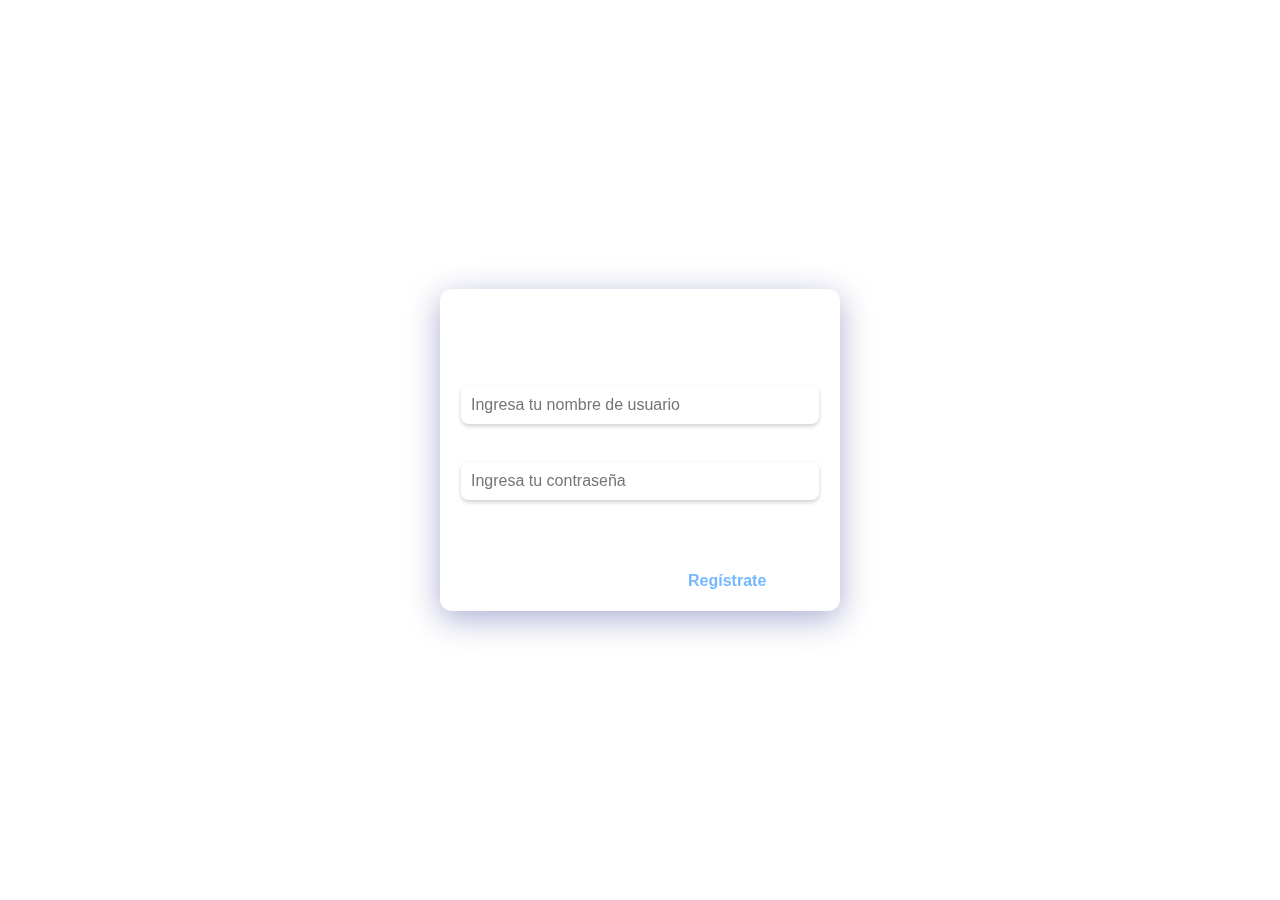
<file: Login.html>
<!DOCTYPE html>
<html lang="es">
<head>
<meta charset="UTF-8">
<meta name="viewport" content="width=device-width, initial-scale=1.0">
<title>Página de Inicio de Sesión</title>
<link rel="stylesheet" href="css/register.css">
</head>
<body>
    <div class="background"></div>
    <div class="container">
        <div class="form-container">
            <h2>Iniciar Sesión</h2>
            <form id="login-form">
                <div class="input-group">
                    <label for="login-username">Nombre de Usuario</label>
                    <input type="text" id="login-username" name="login-username" placeholder="Ingresa tu nombre de usuario" required>
                </div>
                <div class="input-group">
                    <label for="login-password">Contraseña</label>
                    <input type="password" id="login-password" name="login-password" placeholder="Ingresa tu contraseña" required>
                </div>
                <button type="submit">Iniciar Sesión</button>
                <p>¿No tienes una cuenta? <a href="register.html">Regístrate</a></p>
            </form>
        </div>
    </div>
    <script src="js/script.js"></script>
</body>
</html>
</file>
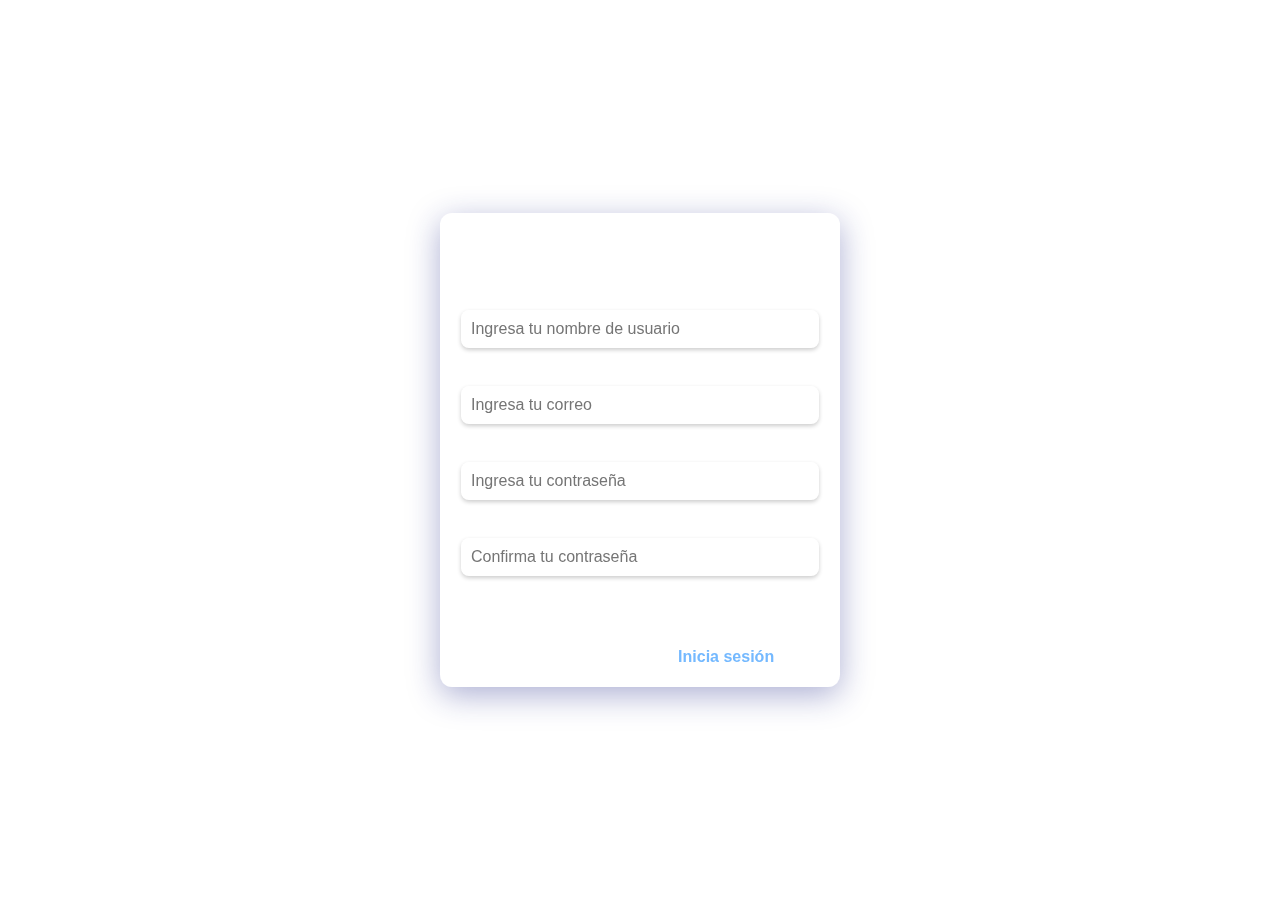
<file: register.html>
<!DOCTYPE html>
<html lang="es">
<head>
<meta charset="UTF-8">
<meta name="viewport" content="width=device-width, initial-scale=1.0">
<title>Página de Registro</title>
<link rel="stylesheet" href="css/register.css">
</head>
<body>
    <div class="background"></div>
    <div class="container">
        <div class="form-container">
            <h2>Crear Cuenta</h2>
            <form id="register-form">
                <div class="input-group">
                    <label for="username">Nombre de Usuario</label>
                    <input type="text" id="username" name="username" placeholder="Ingresa tu nombre de usuario" required>
                </div>
                <div class="input-group">
                    <label for="email">Correo Electrónico</label>
                    <input type="email" id="email" name="email" placeholder="Ingresa tu correo" required>
                </div>
                <div class="input-group">
                    <label for="password">Contraseña</label>
                    <input type="password" id="password" name="password" placeholder="Ingresa tu contraseña" required>
                </div>
                <div class="input-group">
                    <label for="confirm-password">Confirmar Contraseña</label>
                    <input type="password" id="confirm-password" name="confirm-password" placeholder="Confirma tu contraseña" required>
                </div>
                <button type="submit">Registrarse</button>
                <p>¿Ya tienes una cuenta? <a href="Login.html">Inicia sesión</a></p>
            </form>
        </div>
    </div>
    <script src="js/script.js"></script>
</body>
</html>
</file>
<file: css/register.css>
/* Reset de estilos */
* {
    margin: 0;
    padding: 0;
    box-sizing: border-box;
    font-family: 'Segoe UI', Tahoma, Geneva, Verdana, sans-serif;
}

/* Fondo con degradado y efecto */
body {
    display: flex;
    justify-content: center;
    align-items: center;
    height: 100vh;
    overflow: hidden;
}

/* Fondo con imagen y efecto */
.background {
    position: absolute;
    top: 0;
    left: 0;
    width: 100%;
    height: 100%;
    background-image: url('https://www.shutterstock.com/image-photo/pune-india-handicraft-items-selective-600nw-2089963243.jpg'); /* Cambia 'tu-imagen.jpg' por el nombre de tu imagen */
    background-size: cover; /* Ajusta la imagen para cubrir todo el fondo */
    background-position: center; /* Centra la imagen */
    background-repeat: no-repeat;
    filter: blur(5px); /* Efecto de desenfoque */
    z-index: -1;
}


/* Contenedor del formulario */
.container {
    width: 100%;
    max-width: 400px;
    padding: 20px;
    background: rgba(255, 255, 255, 0.1);
    border-radius: 12px;
    box-shadow: 0 8px 32px 0 rgba(31, 38, 135, 0.37);
    backdrop-filter: blur(10px);
    -webkit-backdrop-filter: blur(10px);
    border: 1px solid rgba(255, 255, 255, 0.18);
}

/* Estilo del formulario */
.form-container h2 {
    text-align: center;
    margin-bottom: 20px;
    color: #ffffff;
    font-size: 1.8em;
}

.input-group {
    margin-bottom: 15px;
}

.input-group label {
    display: block;
    margin-bottom: 5px;
    color: #ffffff;
    font-weight: 500;
}

.input-group input {
    width: 100%;
    padding: 10px;
    border: none;
    border-radius: 8px;
    font-size: 16px;
    background: rgba(255, 255, 255, 0.3);
    color: #ffffff;
    outline: none;
    box-shadow: 0 2px 4px rgba(0, 0, 0, 0.2);
}

/* Estilo del botón */
button {
    width: 100%;
    padding: 12px;
    background-color: rgba(255, 255, 255, 0.3);
    color: #ffffff;
    border: none;
    border-radius: 8px;
    font-size: 16px;
    font-weight: bold;
    cursor: pointer;
    transition: background-color 0.3s ease, transform 0.2s;
}

button:hover {
    background-color: rgba(255, 255, 255, 0.5);
    transform: scale(1.02);
}

p {
    text-align: center;
    margin-top: 15px;
    color: #ffffff;
}

p a {
    color: #74b9ff;
    text-decoration: none;
    font-weight: bold;
}

p a:hover {
    text-decoration: underline;
}
</file>
